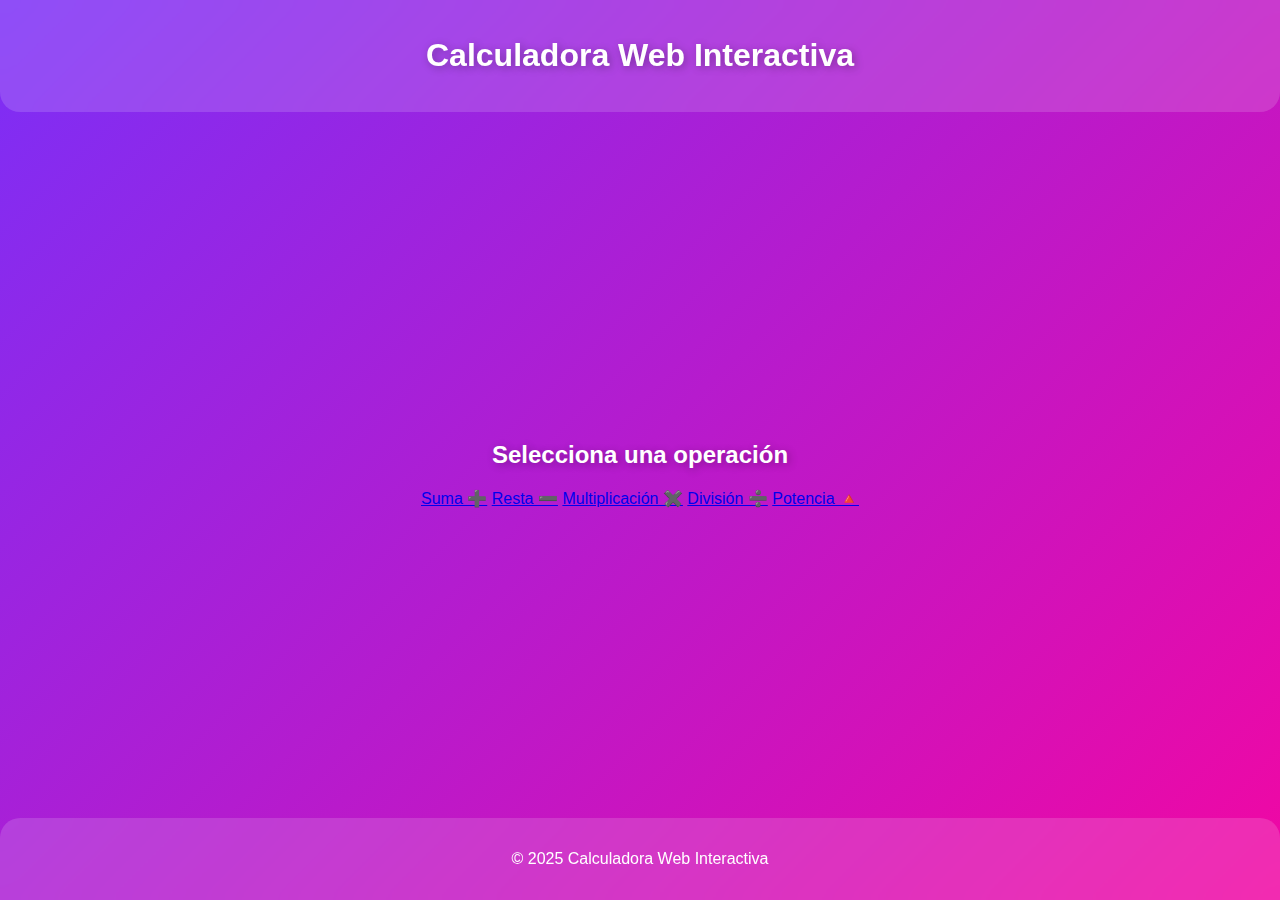
<file: index.html>
<!DOCTYPE html>
<html lang="es">
<head>
  <meta charset="UTF-8">
  <meta name="viewport" content="width=device-width, initial-scale=1.0">
  <title>Calculadora Web Interactiva</title>
  <link rel="stylesheet" href="estilos.css">
</head>
<body>
  <header>
    <h1>Calculadora Web Interactiva</h1>
  </header>

  <main class="menu">
    <h2>Selecciona una operación</h2>
    <div class="botones">
      <a href="suma.html">Suma ➕</a>
      <a href="resta.html">Resta ➖</a>
      <a href="multiplicacion.html">Multiplicación ✖️</a>
      <a href="division.html">División ➗</a>
      <a href="potencia.html">Potencia 🔺</a>
    </div>
  </main>

  <footer>
    <p>© 2025 Calculadora Web Interactiva</p>
  </footer>
</body>
</html>
</file>
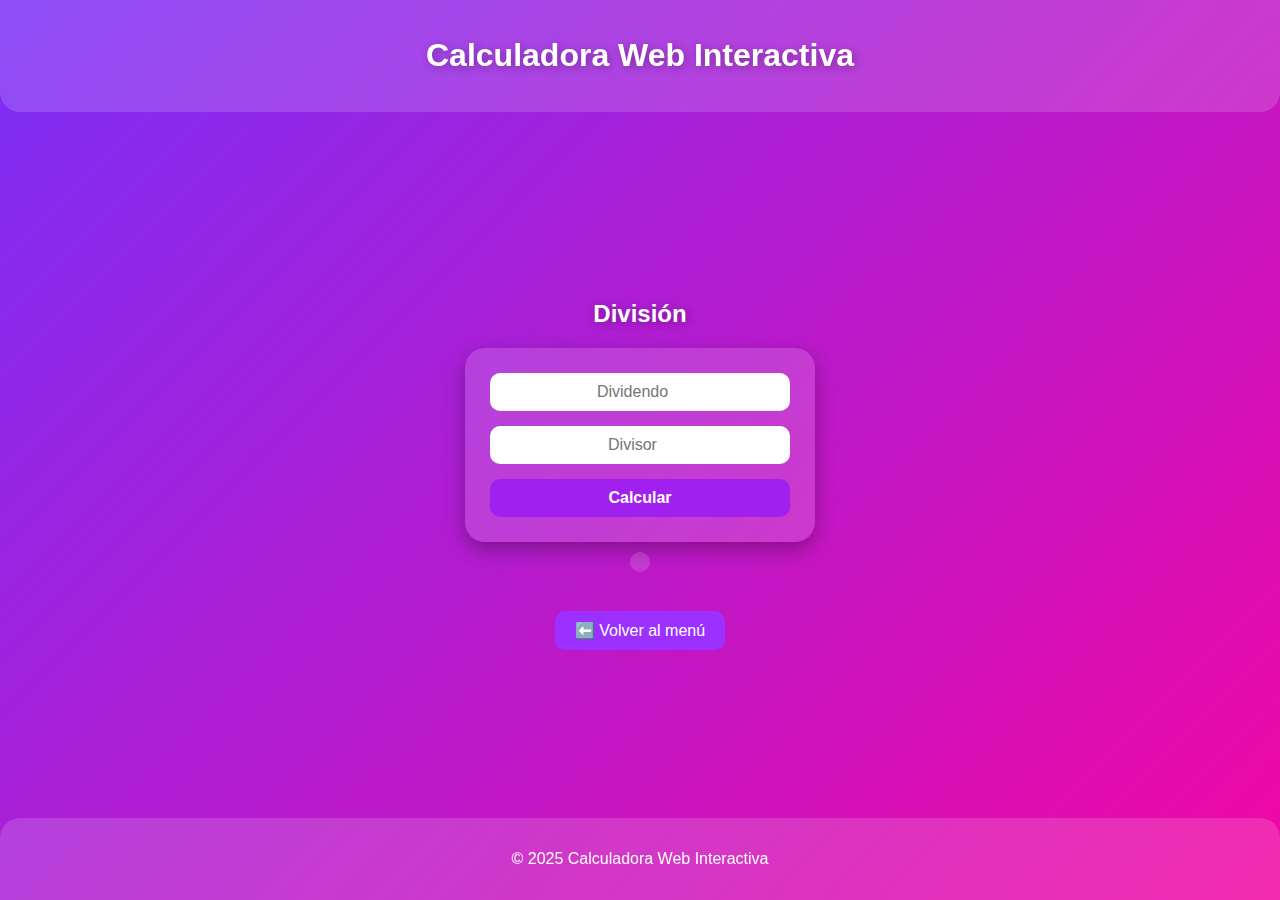
<file: division.html>
<!DOCTYPE html>
<html lang="es">
<head>
  <meta charset="UTF-8">
  <meta name="viewport" content="width=device-width, initial-scale=1.0">
  <title>División</title>
  <link rel="stylesheet" href="estilos.css">
  <script defer src="operaciones.js"></script>
</head>
<body>
  <header>
    <h1>Calculadora Web Interactiva</h1>
  </header>

  <main>
    <h2>División</h2>
    <form onsubmit="event.preventDefault(); calcular('division');">
      <input type="number" id="valor1" placeholder="Dividendo">
      <input type="number" id="valor2" placeholder="Divisor">
      <button type="submit">Calcular</button>
    </form>
    <p id="resultado"></p>
    <a href="index.html" class="volver">⬅️ Volver al menú</a>
  </main>

  <footer>
    <p>© 2025 Calculadora Web Interactiva</p>
  </footer>
</body>
</html>
</file>
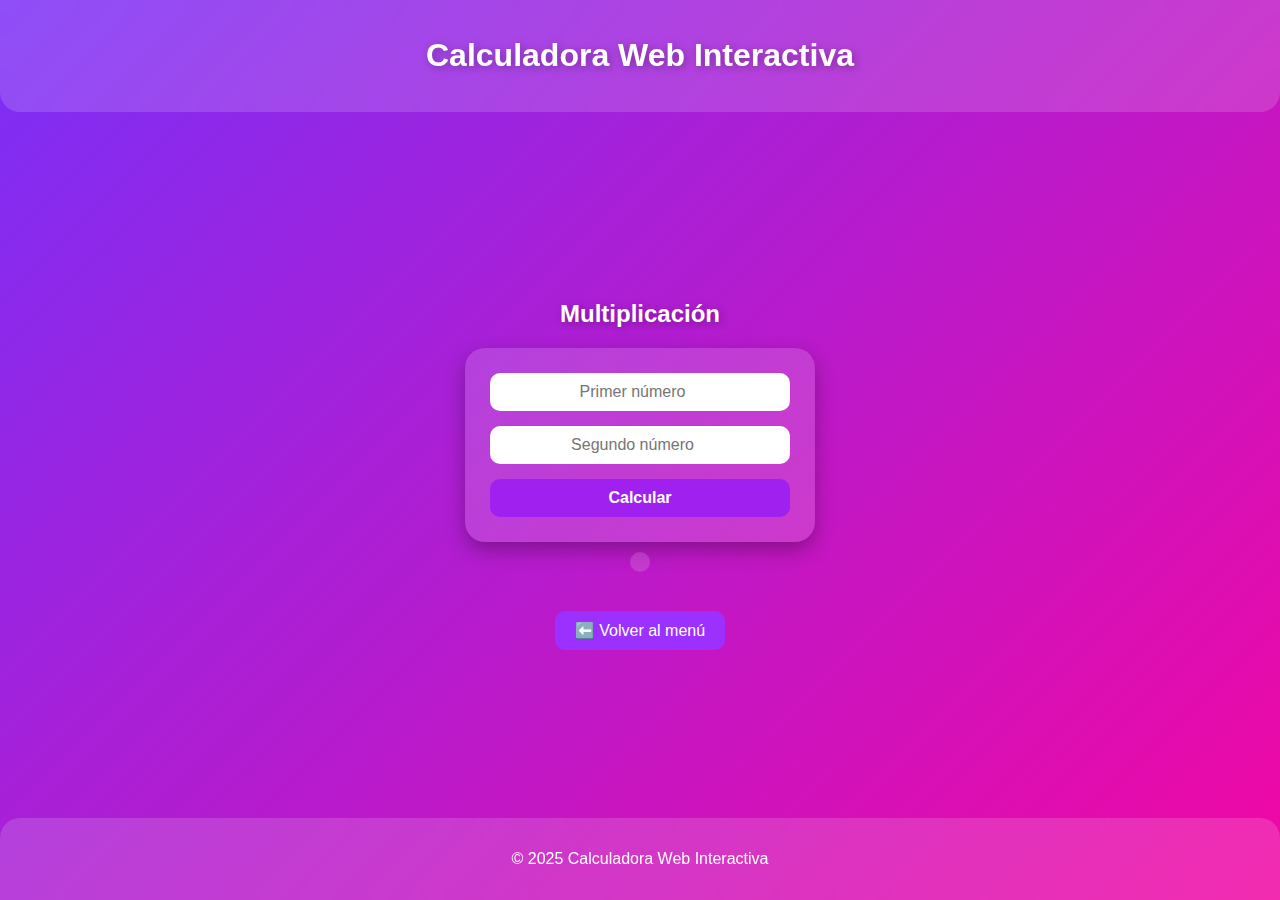
<file: multiplicacion.html>
<!DOCTYPE html>
<html lang="es">
<head>
  <meta charset="UTF-8">
  <meta name="viewport" content="width=device-width, initial-scale=1.0">
  <title>Multiplicación</title>
  <link rel="stylesheet" href="estilos.css">
  <script defer src="operaciones.js"></script>
</head>
<body>
  <header>
    <h1>Calculadora Web Interactiva</h1>
  </header>

  <main>
    <h2>Multiplicación</h2>
    <form onsubmit="event.preventDefault(); calcular('multiplicacion');">
      <input type="number" id="valor1" placeholder="Primer número">
      <input type="number" id="valor2" placeholder="Segundo número">
      <button type="submit">Calcular</button>
    </form>
    <p id="resultado"></p>
    <a href="index.html" class="volver">⬅️ Volver al menú</a>
  </main>

  <footer>
    <p>© 2025 Calculadora Web Interactiva</p>
  </footer>
</body>
</html>
</file>
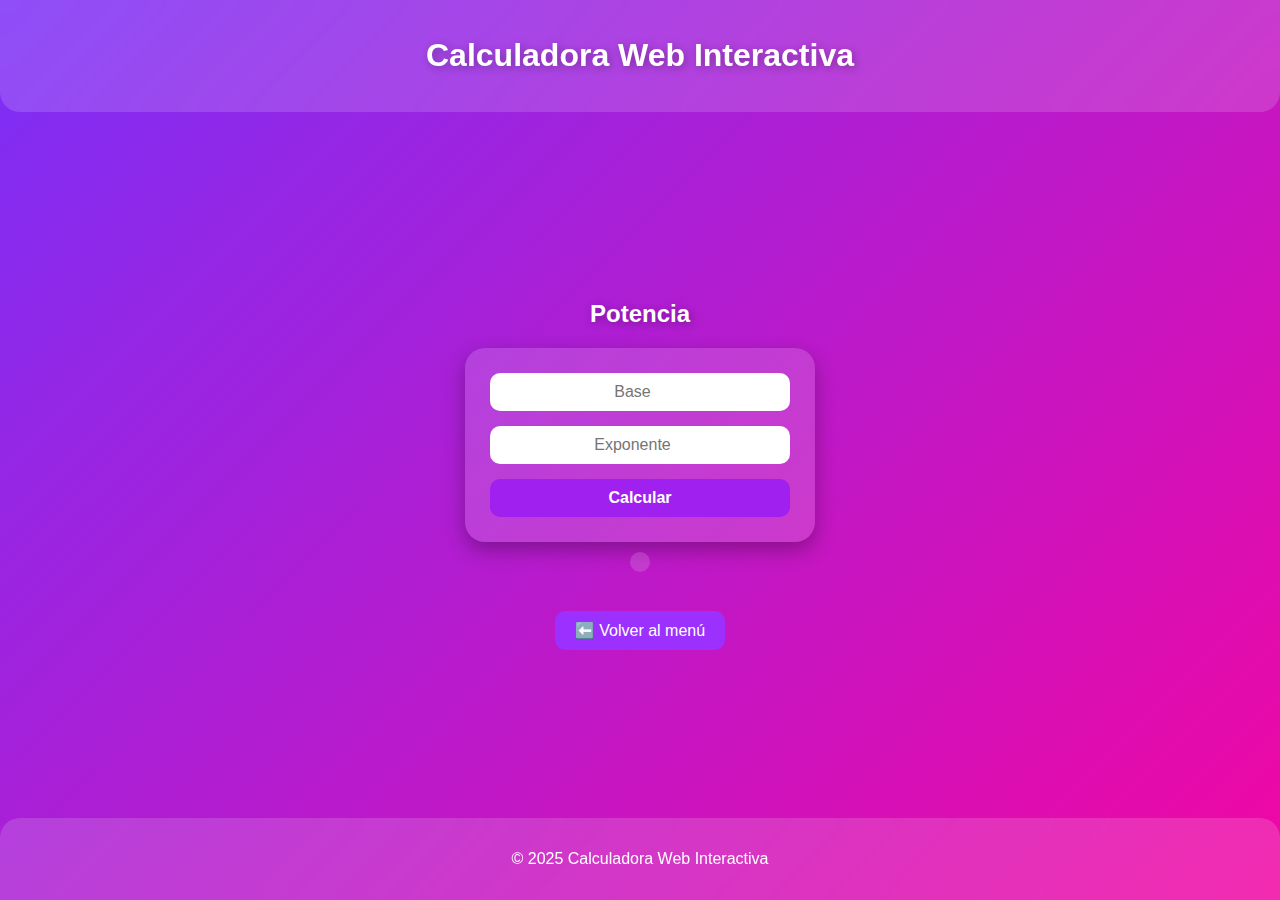
<file: potencia.html>
<!DOCTYPE html>
<html lang="es">
<head>
  <meta charset="UTF-8">
  <meta name="viewport" content="width=device-width, initial-scale=1.0">
  <title>Potencia</title>
  <link rel="stylesheet" href="estilos.css">
  <script defer src="operaciones.js"></script>
</head>
<body>
  <header>
    <h1>Calculadora Web Interactiva</h1>
  </header>

  <main>
    <h2>Potencia</h2>
    <form onsubmit="event.preventDefault(); calcular('potencia');">
      <input type="number" id="valor1" placeholder="Base">
      <input type="number" id="valor2" placeholder="Exponente">
      <button type="submit">Calcular</button>
    </form>
    <p id="resultado"></p>
    <a href="index.html" class="volver">⬅️ Volver al menú</a>
  </main>

  <footer>
    <p>© 2025 Calculadora Web Interactiva</p>
  </footer>
</body>
</html>
</file>
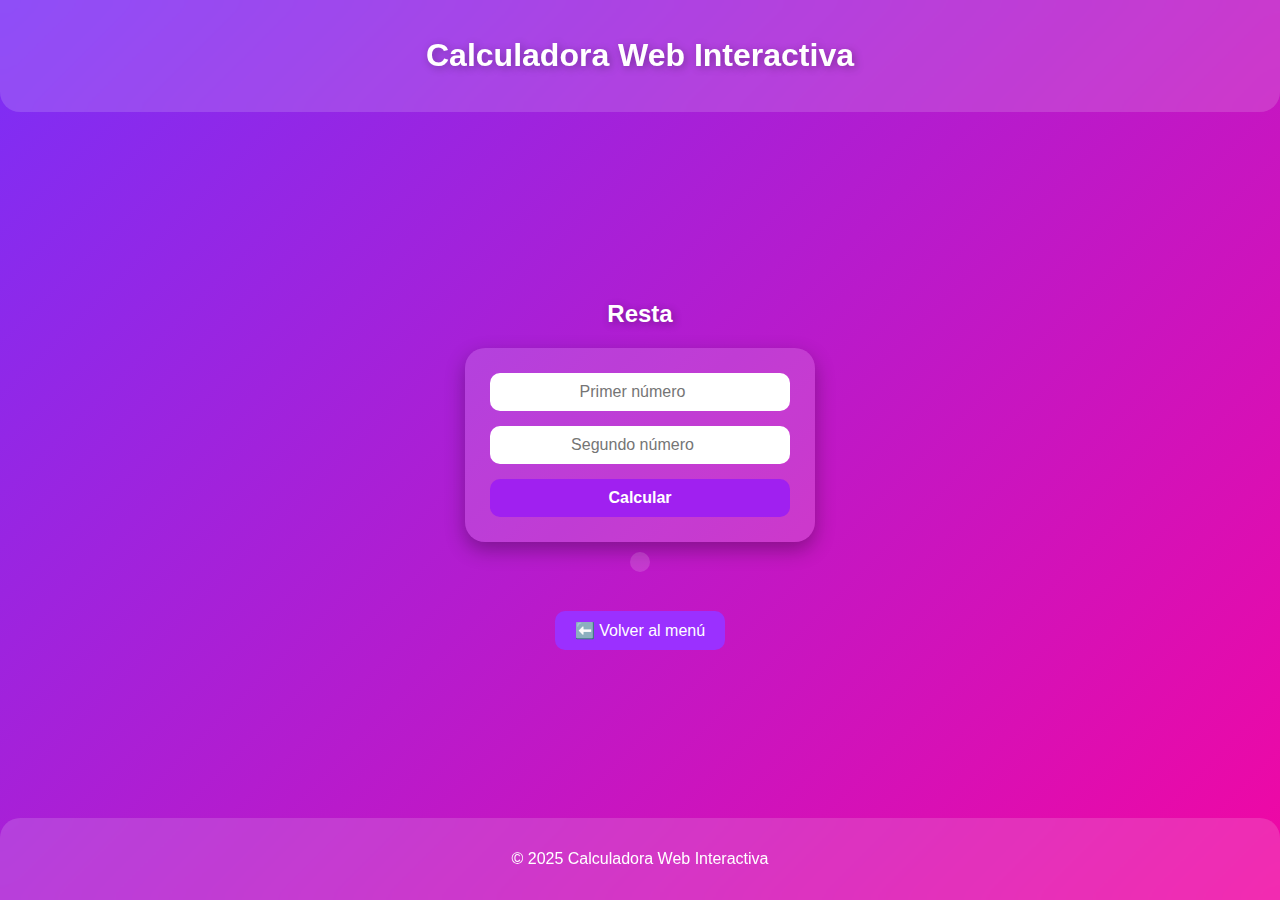
<file: resta.html>
<!DOCTYPE html>
<html lang="es">
<head>
  <meta charset="UTF-8">
  <meta name="viewport" content="width=device-width, initial-scale=1.0">
  <title>Resta</title>
  <link rel="stylesheet" href="estilos.css">
  <script defer src="operaciones.js"></script>
</head>
<body>
  <header>
    <h1>Calculadora Web Interactiva</h1>
  </header>

  <main>
    <h2>Resta</h2>
    <form onsubmit="event.preventDefault(); calcular('resta');">
      <input type="number" id="valor1" placeholder="Primer número">
      <input type="number" id="valor2" placeholder="Segundo número">
      <button type="submit">Calcular</button>
    </form>
    <p id="resultado"></p>
    <a href="index.html" class="volver">⬅️ Volver al menú</a>
  </main>

  <footer>
    <p>© 2025 Calculadora Web Interactiva</p>
  </footer>
</body>
</html>
</file>
<file: estilos.css>
/* ======== ESTILOS GENERALES ======== */
body {
  font-family: 'Poppins', sans-serif;
  background: linear-gradient(135deg, #7b2ff7, #f107a3);
  min-height: 100vh;
  margin: 0;
  color: #fff;
  display: flex;
  flex-direction: column;
  justify-content: space-between;
}

header, footer {
  text-align: center;
  background: rgba(255, 255, 255, 0.15);
  padding: 1rem;
  backdrop-filter: blur(10px);
  border-radius: 0 0 20px 20px;
}

footer {
  border-radius: 20px 20px 0 0;
}

/* ======== CONTENIDO PRINCIPAL ======== */
main {
  flex: 1;
  display: flex;
  flex-direction: column;
  align-items: center;
  justify-content: center;
  text-align: center;
  padding: 20px;
}

h1, h2 {
  text-shadow: 2px 2px 8px rgba(0, 0, 0, 0.3);
}

/* ======== FORMULARIOS ======== */
form {
  background: rgba(255, 255, 255, 0.15);
  padding: 25px;
  border-radius: 20px;
  box-shadow: 0 8px 20px rgba(0, 0, 0, 0.3);
  display: flex;
  flex-direction: column;
  gap: 15px;
  width: 300px;
}

input {
  padding: 10px;
  border: none;
  border-radius: 10px;
  outline: none;
  text-align: center;
  font-size: 1rem;
}

input:focus {
  box-shadow: 0 0 10px #f107a3;
}

button {
  background: #a020f0;
  color: white;
  border: none;
  padding: 10px;
  border-radius: 10px;
  cursor: pointer;
  transition: all 0.3s ease;
  font-weight: bold;
  font-size: 1rem;
}

button:hover {
  background: #bf26ff;
  transform: scale(1.05);
}

/* ======== RESULTADOS ======== */
#resultado {
  margin-top: 10px;
  font-size: 1.2rem;
  font-weight: bold;
  background: rgba(255, 255, 255, 0.15);
  padding: 10px;
  border-radius: 10px;
}

/* ======== BOTÓN VOLVER ======== */
.volver {
  display: inline-block;
  margin-top: 20px;
  text-decoration: none;
  color: #fff;
  background: #9b30ff;
  padding: 10px 20px;
  border-radius: 10px;
  transiti
</file>
